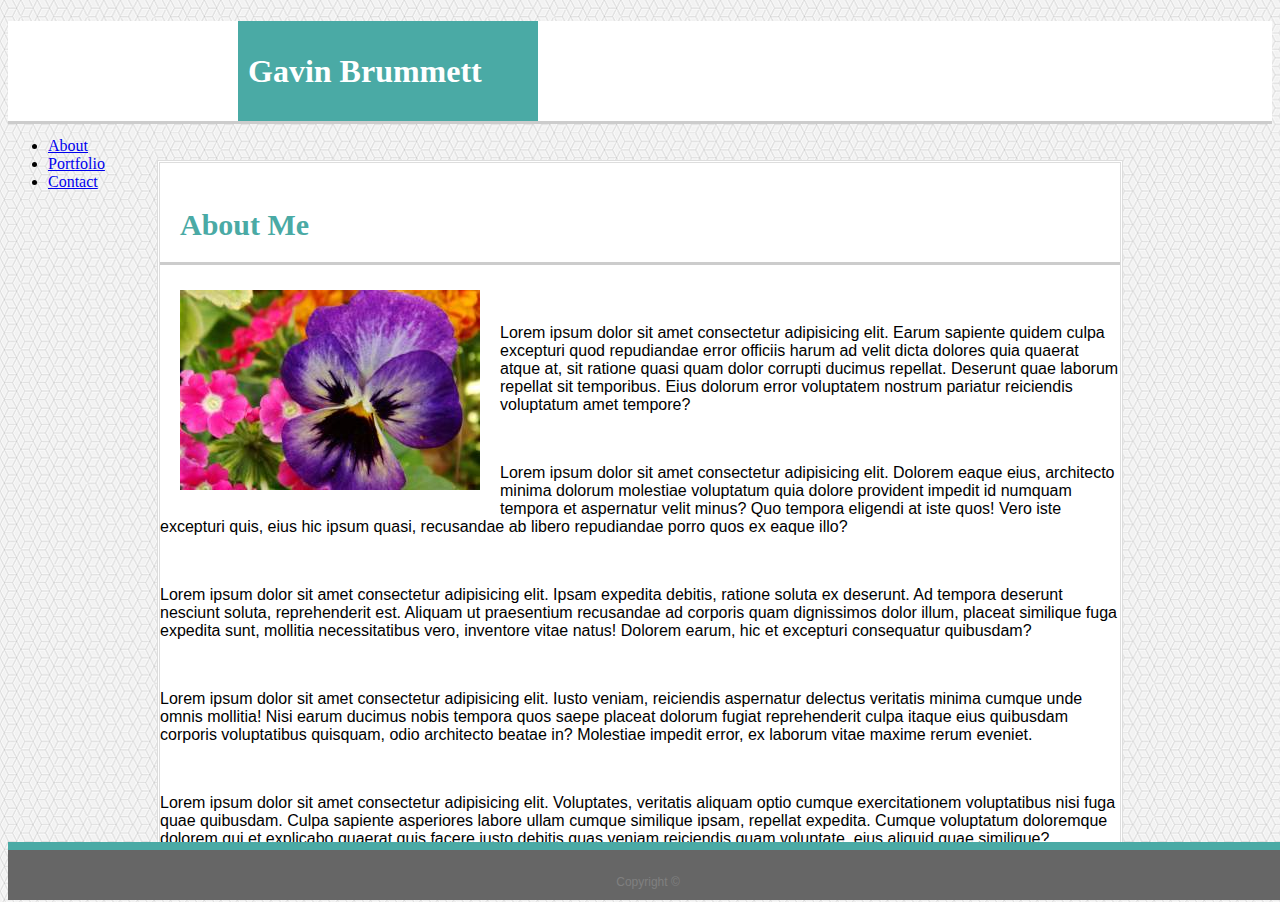
<file: index.html>
<!DOCTYPE html>
<html>

<head>
    <title>About Me</title>
    <link rel="stylesheet" type="text/css" href="assets/css/style.css" />
</head>

<body>
    <header>
        <div class="header-div">
            <div class="div1">
                <h1>Gavin Brummett</h1>
            </div>
            <ul>
                <li><a href="index.html">About</a></li>
                <li><a href="portfolio.html">Portfolio</a></li>
                <li><a href="contact.html">Contact</a></li>
            </ul>
        </div>
    </header>
    <br>
    <br>
    <div class="div2">
        <h2>About Me</h2>
        <div class="div2.1">
            <img class="picture" src="assets/images/head.jpeg" />
            <br>
            <p>
                Lorem ipsum dolor sit amet consectetur adipisicing elit. Earum sapiente quidem culpa excepturi quod
                repudiandae error officiis harum ad velit dicta dolores quia quaerat atque at, sit ratione quasi quam
                dolor corrupti ducimus repellat. Deserunt quae laborum repellat sit temporibus. Eius dolorum error
                voluptatem nostrum pariatur reiciendis voluptatum amet tempore?
            </p>
            <br>
        </div>
        <p>
            Lorem ipsum dolor sit amet consectetur adipisicing elit. Dolorem eaque eius, architecto minima dolorum
            molestiae voluptatum quia dolore provident impedit id numquam tempora et aspernatur velit minus? Quo
            tempora eligendi at iste quos! Vero iste excepturi quis, eius hic ipsum quasi, recusandae ab libero
            repudiandae porro quos ex eaque illo?
        </p>
        <br>
        <p>
            Lorem ipsum dolor sit amet consectetur adipisicing elit. Ipsam expedita debitis, ratione soluta ex
            deserunt. Ad tempora deserunt nesciunt soluta, reprehenderit est. Aliquam ut praesentium recusandae ad
            corporis quam dignissimos dolor illum, placeat similique fuga expedita sunt, mollitia necessitatibus vero,
            inventore vitae natus! Dolorem earum, hic et excepturi consequatur quibusdam?
        </p>
        <br>
        <p>
            Lorem ipsum dolor sit amet consectetur adipisicing elit. Iusto veniam, reiciendis aspernatur delectus
            veritatis minima cumque unde omnis mollitia! Nisi earum ducimus nobis tempora quos saepe placeat dolorum
            fugiat reprehenderit culpa itaque eius quibusdam corporis voluptatibus quisquam, odio architecto beatae in?
            Molestiae impedit error, ex laborum vitae maxime rerum eveniet.
        </p>
        <br>
        <p>
            Lorem ipsum dolor sit amet consectetur adipisicing elit. Voluptates, veritatis aliquam optio cumque
            exercitationem voluptatibus nisi fuga quae quibusdam. Culpa sapiente asperiores labore ullam cumque
            similique ipsam, repellat expedita. Cumque voluptatum doloremque dolorem qui et explicabo quaerat quis
            facere iusto debitis quas veniam reiciendis quam voluptate, eius aliquid quae similique?
        </p>
        <br>
    </div>
    <footer>
        <p>Copyright ©</p>
    </footer>
</body>

</html>
</file>
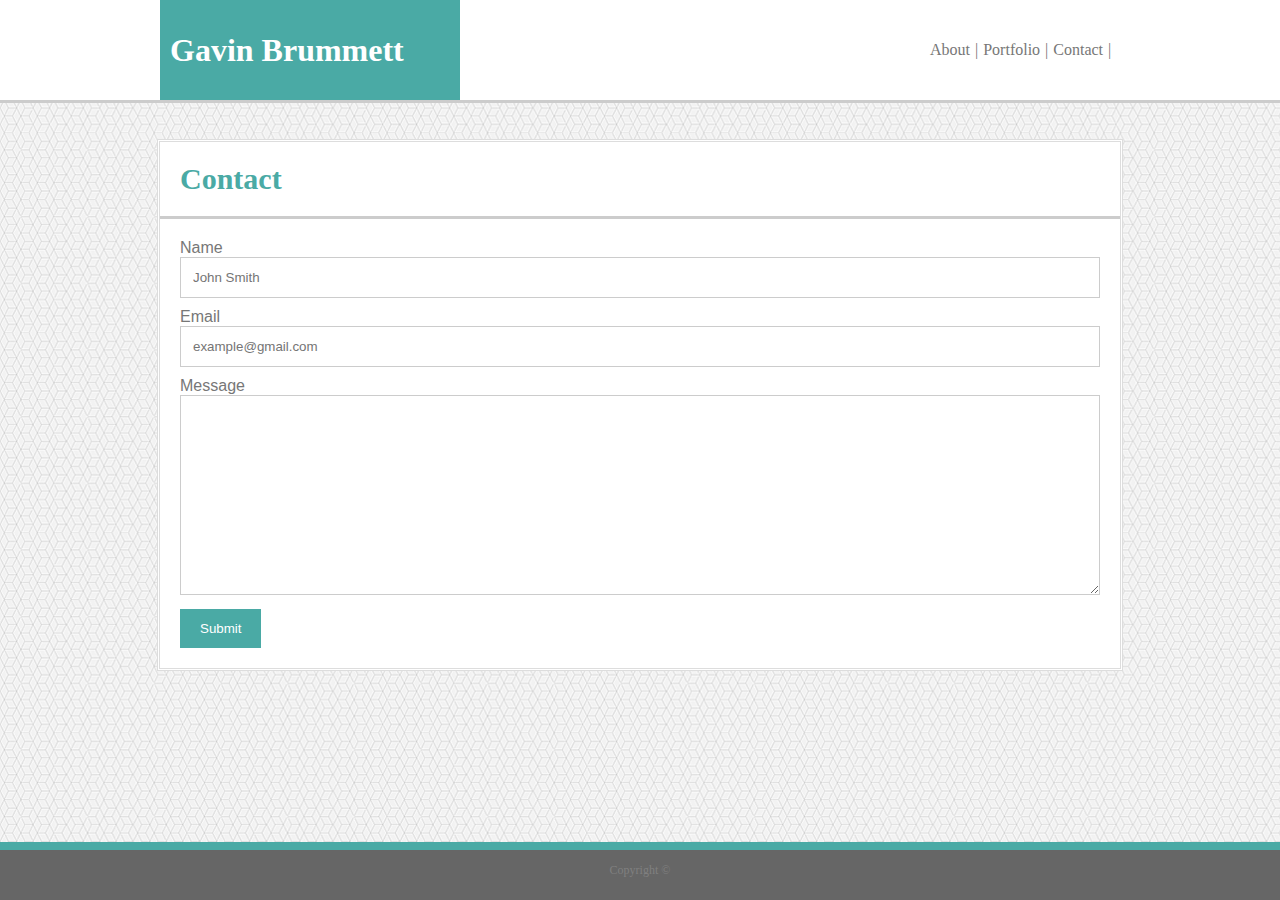
<file: contact.html>
<!DOCTYPE html>
<html>
<head>
    <title>Contact</title>
    <link rel="stylesheet" type="text/css" href="assets/css/contact.css" />
</head>
<body>
    <header>
        <div class="header-div">
            <div class="div1">
                <h1>Gavin Brummett</h1>
            </div>
            <ul>
                <li><a href="index.html">About</a></li>
                <li><a href="portfolio.html">Portfolio</a></li>
                <li><a href="contact.html">Contact</a></li>
            </ul>
        </div>
    </header>
    <br>
    <br>
    <div class="div2">
        <h2>Contact</h2>
        <div class="div2.1">
                <div class="container">
                        <form>
                      
                          <label>Name</label>
                          <input type="text" placeholder="John Smith">

                          <label>Email</label>
                          <input type="text" placeholder="example@gmail.com">
         
                          <label for="subject">Message</label>
                          <textarea style="height:200px"></textarea>
                      
                          <input type="submit" value="Submit">
                      
                        </form>
                        </div>
        </div>
    </div>
    <footer>
        <p>Copyright ©</p>
    </footer>
</body>
</html>
</file>
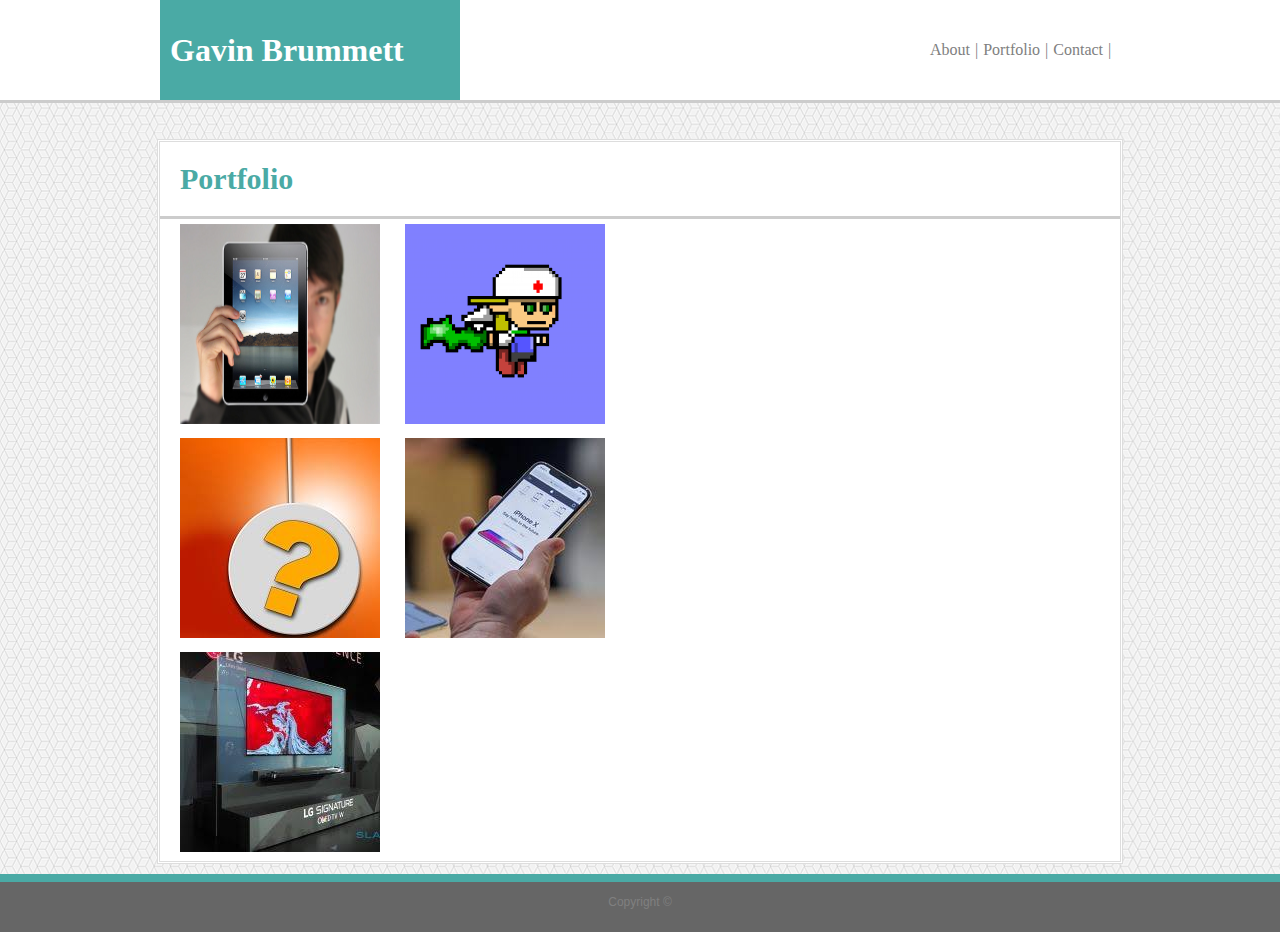
<file: portfolio.html>
<!DOCTYPE html>
<html>
<head>
    <title>Portfolio</title>
    <link rel="stylesheet" type="text/css" href="assets/css/portfolio.css" />
</head>
<body>
    <header>
        <div class="header-div">
            <div class="div1">
                <h1>Gavin Brummett</h1>
            </div>
            <ul>
                <li><a href="index.html">About</a></li>
                <li><a href="portfolio.html">Portfolio</a></li>
                <li><a href="contact.html">Contact</a></li>
            </ul>
        </div>
    </header>
    <br>
    <br>
    <div class="div2">
        <h2>Portfolio</h2>
        <div class="div2-1">

            <div class="pic1">  
            <img src="assets/images/iPad.png" width="200px" height="200px">
            </div>
            <!-- I was unable to figure out how to put text over the images, everything would break everytime I tried -->
            <div class="pic2">
            <img src="assets/images/rpg.png">
            </div>

            <div class="pic3">
            <img src="assets/images/trivia.jpeg">
            </div>

            <div class="pic4">
            <img src="assets/images/iphone.jpeg">
            </div>

            <div class="pic5">
            <img src="assets/images/lgtv.jpeg">
            </div>

        </div>
    </div>
    <footer>
        <p>Copyright ©</p>
    </footer>
</body>
</html>
</file>
<file: assets/css/style.css>
h1 {
    color: white;
    font-family: Georgia, 'Times New Roman', Times, serif;
    padding-left: 10px;
}

h2 {
    color: #4aaaa5;
    padding: 20px 0px 20px 20px;
    font-size: 30px;
    border-color: #cccccc;
    border-bottom-style: solid;
}

body {
    background-image: url("../images/qbkls.png");
    
}

header {
    background-color:#ffffff;
    height: 100px;
    border-color: #cccccc;
    border-bottom-style: solid;
    width: 100%;
}

.div1 {
    background-color: #4aaaa5;
    height: 100px;
    width: 300px;
    line-height: 100px;
    margin-left: 230px;
}

.div2 {
    width: 960px;

    background-color: #ffffff;
    margin: 0 auto;
    margin-bottom: 10px;
    padding-bottom: 0px;
    border-style: double;
    border-color: #dddddd;
}

.picture {
    float: left;
    padding: 0px 20px 20px 20px;
}

footer {
    position: absolute;
    background-color: #666666;
    height: 50px;
    width: 100%;
    bottom: 0px;
    border-top-color: #4aaaa5;
    border-top-style: solid;
    border-top-width: 8px;
    text-align: center;
    line-height: 40px;
    color: grey;
    font-size: 12px;
}

p {
    font-family: Arial, Helvetica, sans-serif;
    /* add padding? */
}
</file>
<file: assets/css/contact.css>
* {
      margin: 0;
      padding: 0;
}
    

h1 {
    color: white;
    font-family: Georgia, 'Times New Roman', Times, serif;
    padding-left: 10px;
    margin: 0;
}

h2 {
    color: #4aaaa5;
    padding: 20px 0px 20px 20px;
    font-size: 30px;
    border-color: #cccccc;
    border-bottom-style: solid;
}

body {
    background-image: url("../images/qbkls.png");
    margin: 0;
}

header {
    background-color:#ffffff;
    height: 100px;
    border-color: #cccccc;
    border-bottom-style: solid;
    width: 100%;
}

.div1 {
    background-color: #4aaaa5;
    height: 100px;
    width: 300px;
    line-height: 100px;
    float: left;
}

.div2 {
    width: 960px;
    background-color: #ffffff;
    margin: 0 auto;
    margin-bottom: 10px;
    padding-bottom: 0px;
    border-style: double;
    border-color: #dddddd;
}

.header-div {
    width: 960px;
    margin: 0 auto;
}

li {
    display: inline;
    float: left;
    line-height: 100px;
}

ul {
    margin-left: 770px;
}

li a {
    text-decoration: none;
    color: #777777
}

li:after {
    content: "|";
    padding-right: 5px;
    padding-left: 5px;
    color: #777777;
}

form {
    font-family: 'Arial', 'Helvetica Neue', Helvetica, sans-serif;
}

input[type=text], textarea {
    width: 100%;
    padding: 12px; 
    border: 1px solid #ccc;
    box-sizing: border-box;
    margin-bottom: 10px;
}

label {
    margin-bottom: 20px;
}

input[type=submit] {
    background-color: #4aaaa5;
    color: white;
    padding: 12px 20px;
    border: none;
}

.container {
    padding: 20px;
    color: #777777;
}

footer {
    position: absolute;
    background-color: #666666;
    height: 50px;
    width: 100%;
    bottom: 0px;
    border-top-color: #4aaaa5;
    border-top-style: solid;
    border-top-width: 8px;
    text-align: center;
    line-height: 40px;
    color: grey;
    font-size: 12px;
}
</file>
<file: assets/css/portfolio.css>
h1 {
    color: white;
    font-family: Georgia, 'Times New Roman', Times, serif;
    padding-left: 10px;
    margin: 0;
}

h2 {
    color: #4aaaa5;
    padding: 20px 0px 20px 20px;
    font-size: 30px;
    border-color: #cccccc;
    border-bottom-style: solid;
}

body {
    background-image: url("../images/qbkls.png");
    margin: 0;
}

header {
    background-color:#ffffff;
    height: 100px;
    border-color: #cccccc;
    border-bottom-style: solid;
    width: 100%;
}

.div1 {
    background-color: #4aaaa5;
    height: 100px;
    width: 300px;
    line-height: 100px;
    float: left;
}

.div2 {
    width: 960px;

    background-color: #ffffff;
    margin: 0 auto;
    margin-bottom: 10px;
    padding-bottom: 0px;
    border-style: double;
    border-color: #dddddd;
}

.picture {
    float: left;
    padding: 0px 20px 20px 20px;
}

footer {
    position: relative;
    background-color: #666666;
    height: 50px;
    width: 100%;
    bottom: 0px;
    border-top-color: #4aaaa5;
    border-top-style: solid;
    border-top-width: 8px;
    text-align: center;
    line-height: 40px;
    color: grey;
    font-size: 12px;
}

* {
    margin: 0;
    padding: 0;
}

p {
    font-family: Arial, Helvetica, sans-serif;
}

.header-div {
    width: 960px;
    margin: 0 auto;
}

li {
    display: inline;
    float: left;
    line-height: 100px;
    
}

ul {
    margin-left: 770px;
}

li a {
    text-decoration: none;
    color: grey;
}

li:after {
    content: "|";
    padding-right: 5px;
    padding-left: 5px;
    color: grey;
}

img {
    padding: 5px 5px 5px 20px;
}

.pic1 {
    float: left;
    position: relative;
}

.pic2 {
}

.pic3 {
    float: left;
}

.pic4 {
}

.pic5 

.div2-1 {
    width: 50%;
    position: relative;
}

h3 {
    
}
</file>
